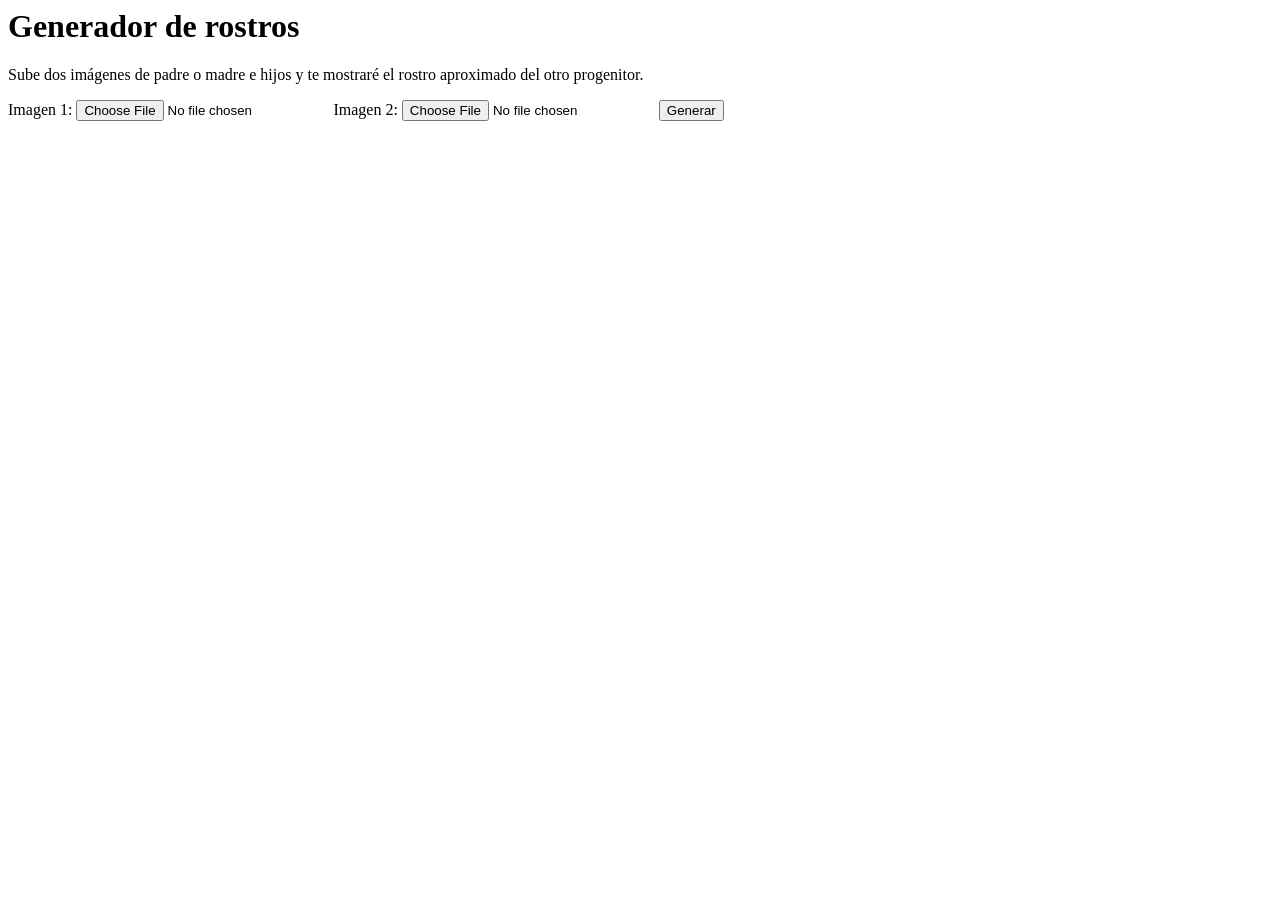
<file: main/template/index.html>
<html>
<head>
  <title>Generador de rostros</title>
</head>
<body>
  <h1>Generador de rostros</h1>
  <p>Sube dos imágenes de padre o madre e hijos y te mostraré el rostro aproximado del otro progenitor.</p>
  <form action="/" method="post" enctype="multipart/form-data">
    <label for="img1">Imagen 1:</label>
    <input type="file" id="img1" name="img1" accept="image/*" required>
    <label for="img2">Imagen 2:</label>
    <input type="file" id="img2" name="img2" accept="image/*" required>
    <input type="submit" value="Generar">
  </form>
</body>
</html>
</file>
